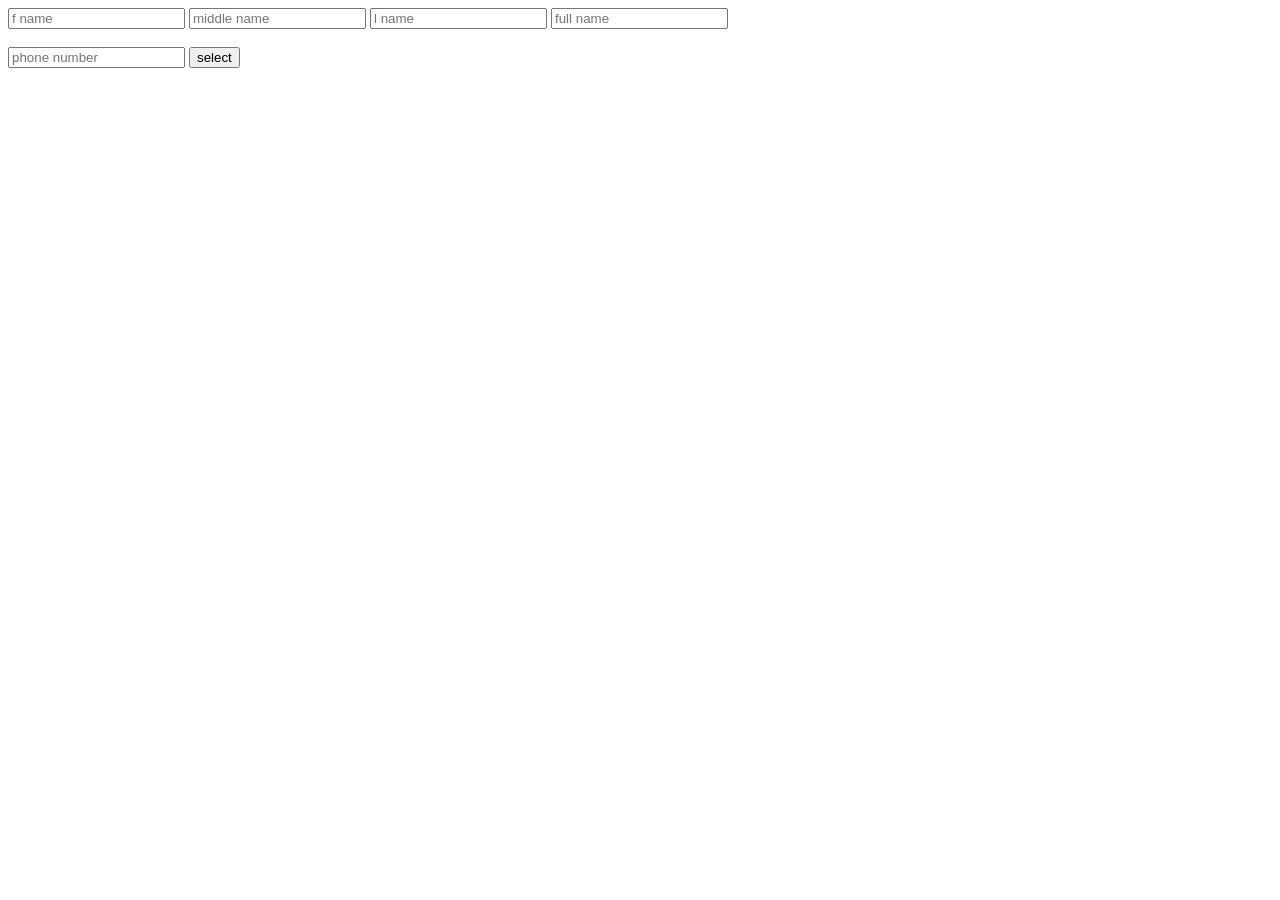
<file: img/validation2.html_.html>
<!DOCTYPE html>
<!-- saved from url=(0061)file:///C:/Users/BRISTI/OneDrive/Desktop/js/validation2.html? -->
<html><head><meta http-equiv="Content-Type" content="text/html; charset=windows-1252">
	<title></title>
	<script type="text/javascript">
		// function on()
		// {
		// let a=document.getElementById("p").value.trim();
		// let d=document.getElementById("p1").value.trim();
		// let b=document.getElementById("p2").value.trim();
		// c=a+" "+d+" "+b;
  //       document.getElementById("p3").value=c;
	 //    }
	    function click()
	    {
	    	var e=document.getElementById("p4").value;
	    	if(e=="")
	    	{
	    		alert("fill this value");
	    		//return false;
	    	}
	    	//return true;
	    }
	    
	</script>
</head>
<body>
	<form onsubmit="return click();">
	<input type="text" name="" id="p" onkeyup="on();" placeholder="f name">
	<input type="text" name="" id="p1" onkeyup="on();" placeholder="middle name">
	<input type="text" name="" id="p2" onkeyup="on();" placeholder="l name">
    <input type="text" name="" id="p3" placeholder="full name"><br><br>
    <input type="text" name="" id="p4" placeholder="phone number">
    <button onclick="click()">select</button>
    <!-- <input type="submit" name="" value="Submit"> -->
</form>



</body></html>
</file>
